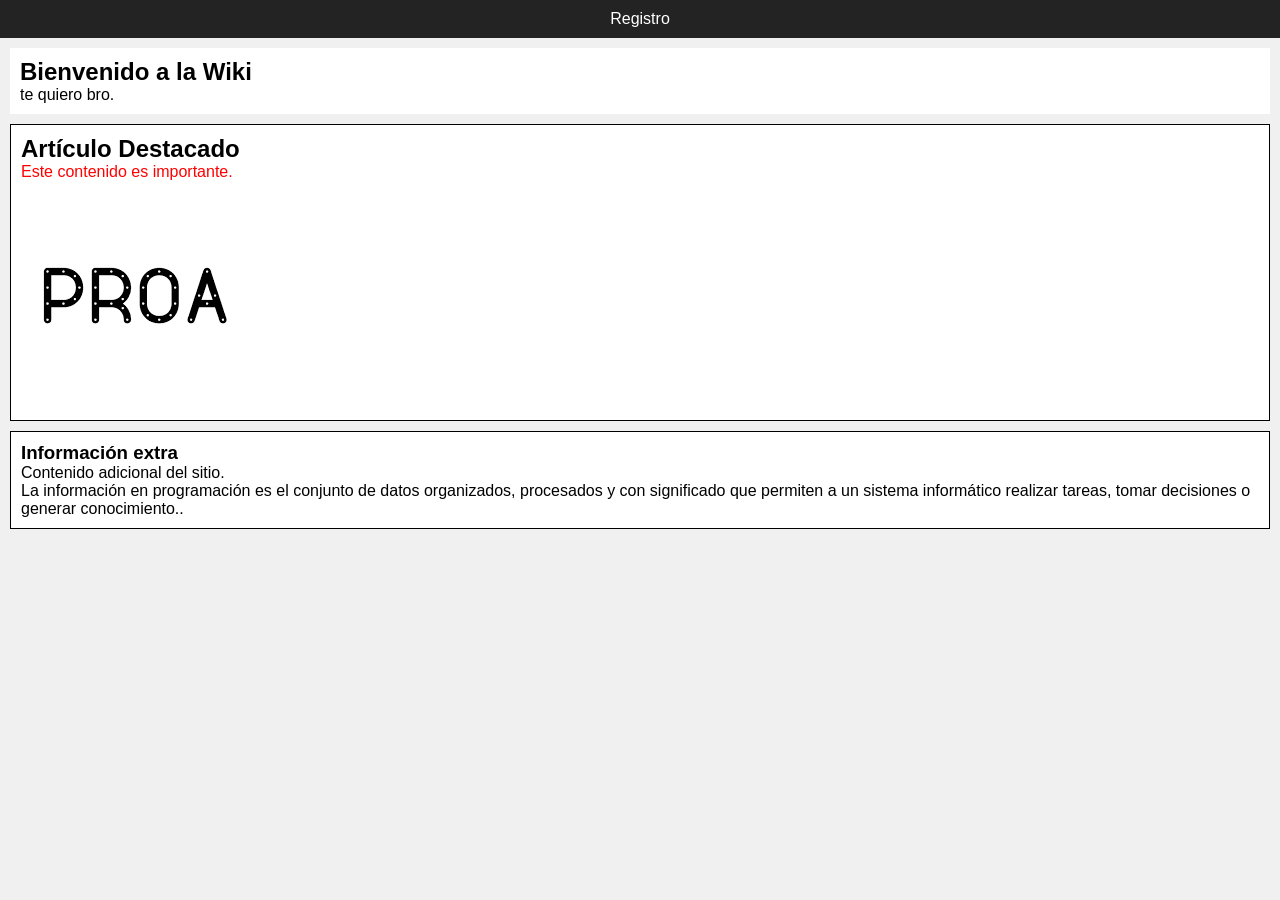
<file: index.html>
<!DOCTYPE html>
<html lang="es">
<head>
    <meta charset="UTF-8">
    <title>Mi Wiki</title>
    <link rel="stylesheet" href="./style.css">
</head>
<body>

<header>
    <nav>
        <ul>
            <li><a href="registro.html">Registro</a></li>
        </ul>
    </nav>
</header>

<main>
    <section>
        <h1>Bienvenido a la Wiki</h1>
        <p>te quiero bro.</p>
    </section>

    <article class="tarjeta">
        <h2>Artículo Destacado</h2>
        <p class="destacado">Este contenido es importante.</p>
        <img src="images.png" alt="imagen">
    </article>

    <aside class="tarjeta">
        <h3>Información extra</h3>
        <p>Contenido adicional del sitio.</p>
        <p>La información en programación es el conjunto de datos organizados, procesados y con significado que permiten a un sistema informático realizar tareas, tomar decisiones o generar conocimiento..</p>
    </aside>
</main>

</body>
</html>
</file>
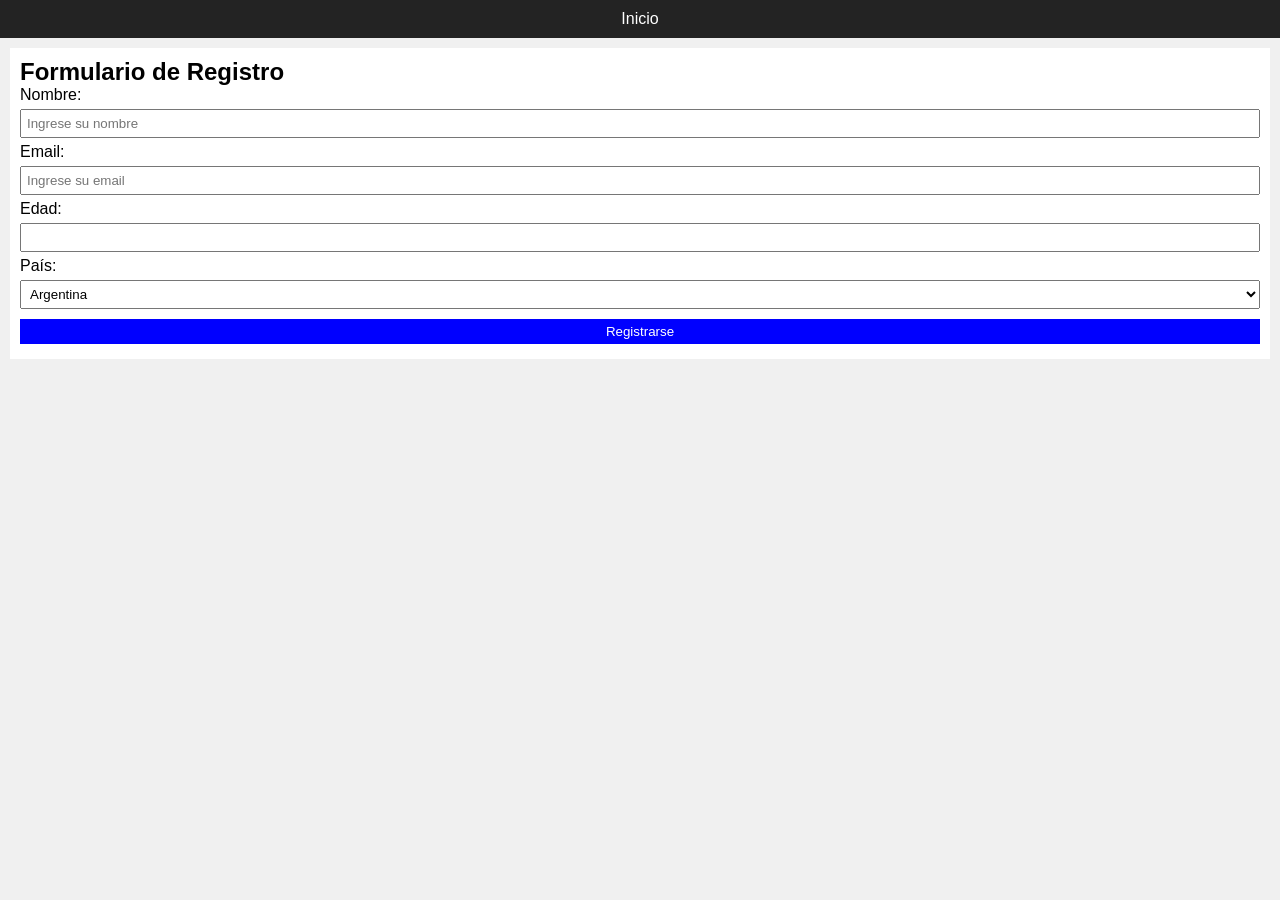
<file: registro.html>
<!DOCTYPE html>
<html lang="es">
<head>
    <meta charset="UTF-8">
    <title>Registro</title>
    <link rel="stylesheet" href="./style.css">
</head>
<body>

<header>
    <nav>
        <ul>
            <li><a href="index.html">Inicio</a></li>
        </ul>
    </nav>
</header>

<main>
    <section>
        <h1>Formulario de Registro</h1>

        <form>
            <label>Nombre:</label>
            <input type="text" placeholder="Ingrese su nombre" required>

            <label>Email:</label>
            <input type="email" placeholder="Ingrese su email" required>

            <label>Edad:</label>
            <input type="number">

            <label>País:</label>
            <select>
                <option>Argentina</option>
                <option>Chile</option>
                <option>Uruguay</option>
            </select>

            <input type="submit" value="Registrarse">
        </form>
    </section>
</main>

</body>
</html>
</file>
<file: style.css>
* {
    margin: 0;
    padding: 0;
    box-sizing: border-box;
}


body {
    font-family: Arial, sans-serif;
    background-color: #f0f0f0;
}


nav ul {
    list-style: none;
    display: flex;
    justify-content: center;
    gap: 10px;
    background-color: #232323;
    padding: 10px;
    
}

nav a {
    color: white;
    text-decoration: none;
}



section, article, aside {
    background: white;
    margin: 10px;
    padding: 10px;
}
nav a:hover {
    background: yellow;
    color: black;
}

img {
    max-width: 100%;
}


input, select {
    width: 100%;
    padding: 5px;
    margin: 5px 0;
}

input[type="submit"] {
    background-color: blue;
    color: white;
    border: none;
    cursor: pointer;
}


.tarjeta {
    border: 1px solid black;
}

.destacado {
    color: red;
}
</file>
